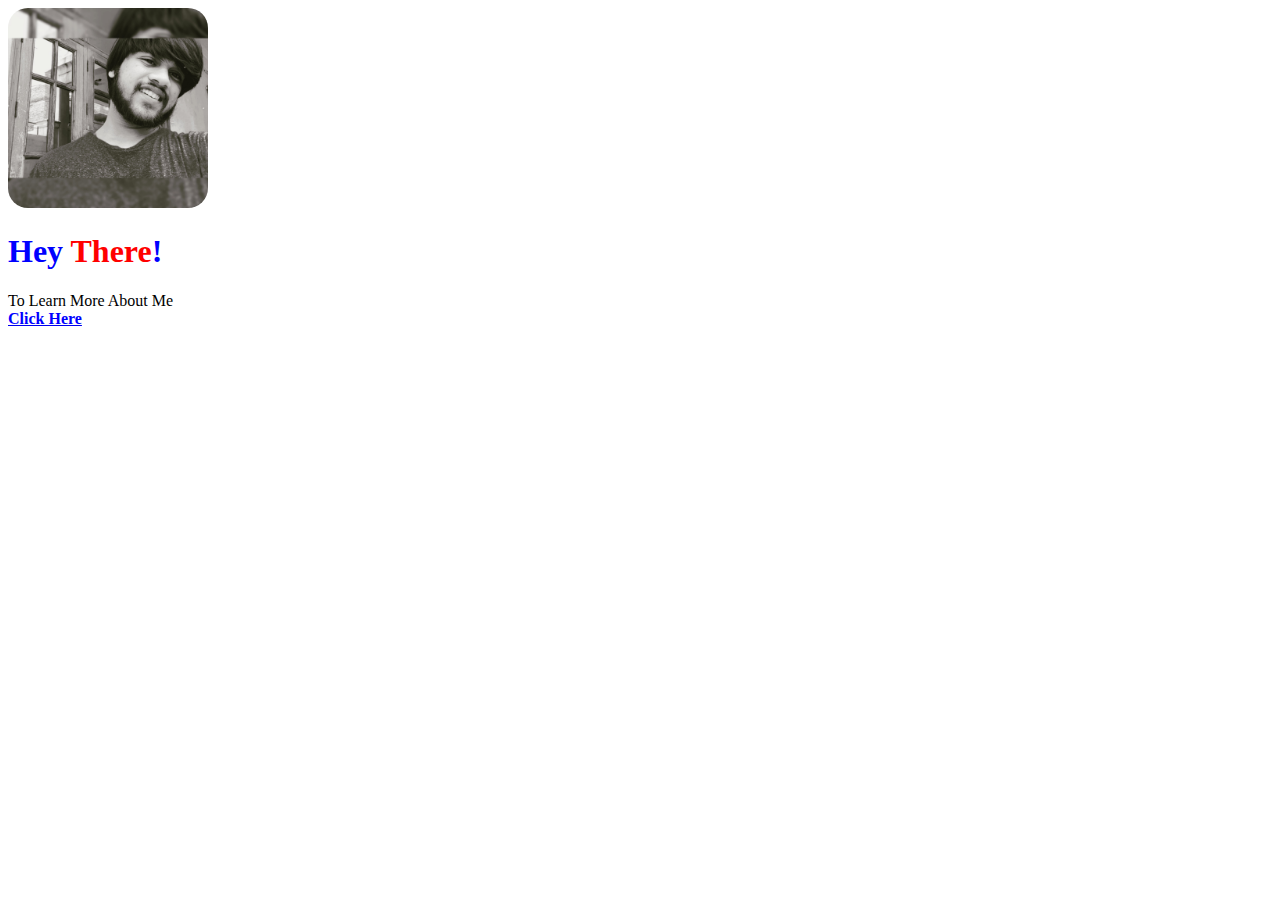
<file: index.html>
<!DOCTYPE html>
<html>
    <head>
        <link rel="stylesheet" href="style.css">
        <title>Vansh Bansal </title>
        <style>
            em{
                font-style: normal;
                color: red;
            }
            strong{
                color: blue;
            }
        </style>
    </head>
    <body>
        <img src="images/me2.jpg" alt="hey image">
        <h1>Hey <em>There</em>!</h1>
        To Learn More About Me <br>
        <a href="about.html">
            <strong>Click Here</strong> 
        </a>
    </body>
</html>
</file>
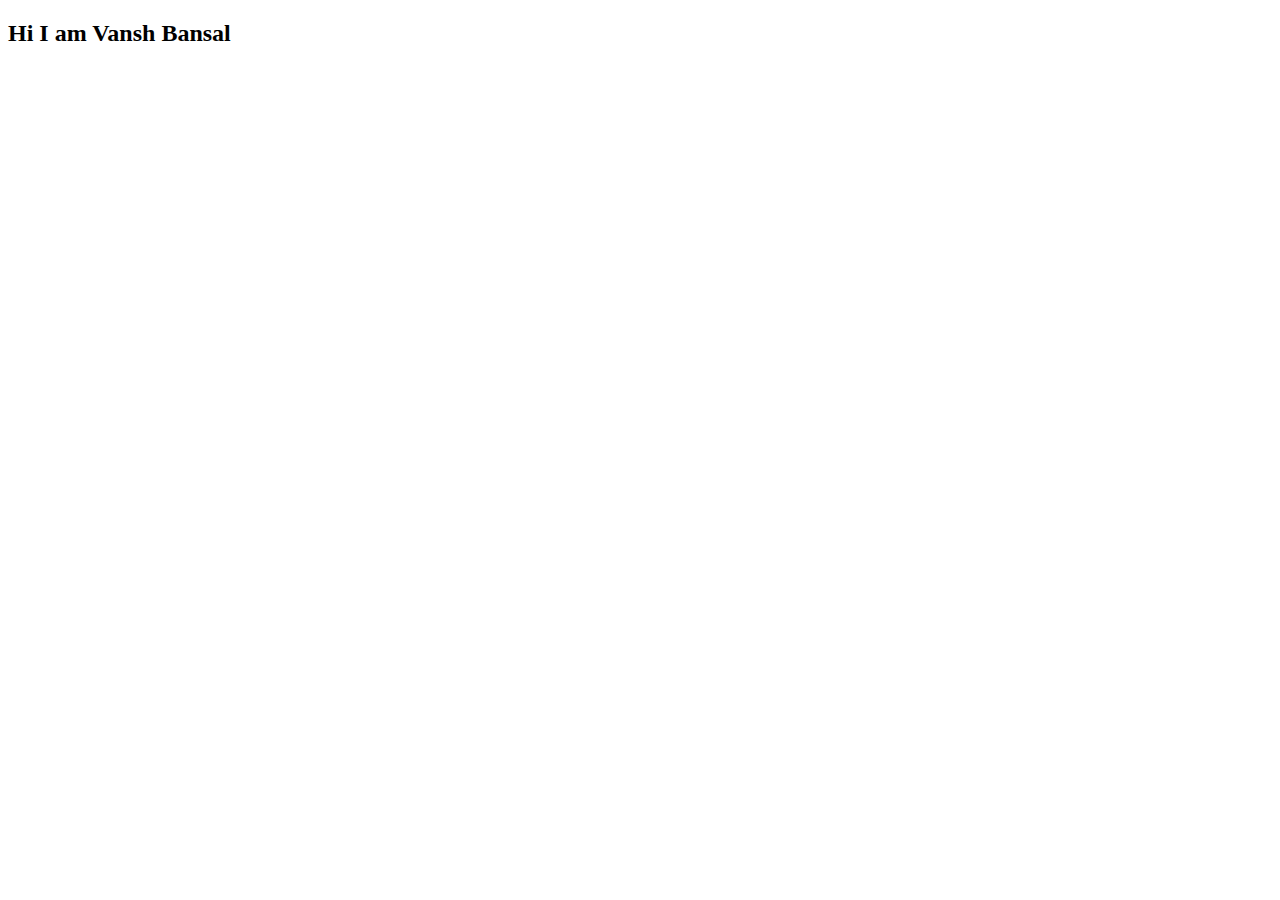
<file: about.html>
<!DOCTYPE html>
<html lang="en">
<head>
    <meta charset="UTF-8">
    <meta http-equiv="X-UA-Compatible" content="IE=edge">
    <meta name="viewport" content="width=device-width, initial-scale=1.0">
    <title>About me</title>
</head>
<body>
    <h2> Hi I am Vansh Bansal</h2>
</body>
</html>
</file>
<file: style.css>
h1{
    color: blue;
}
img{
    width: 200px;
    border-radius: 20px;
}
</file>
